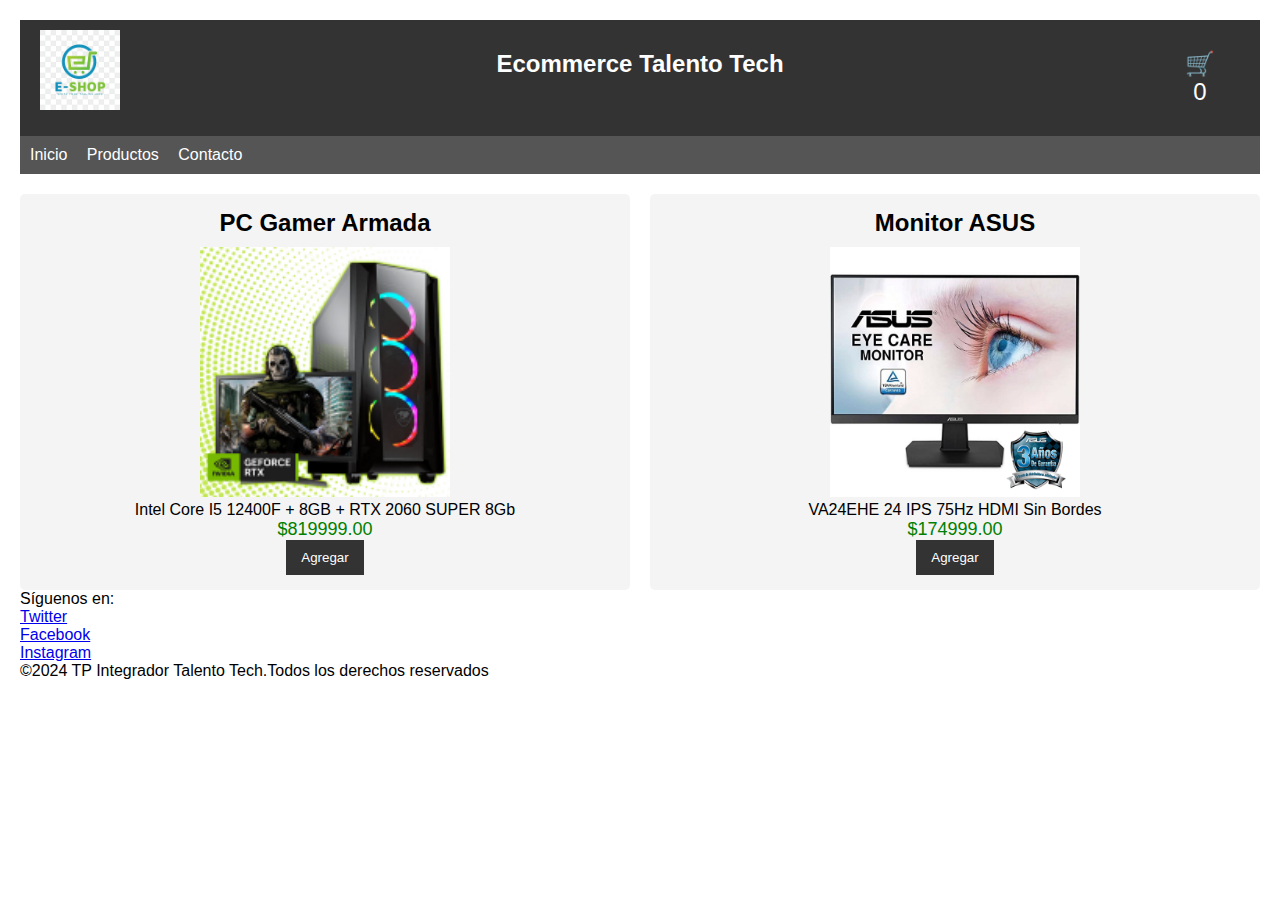
<file: index.html>
<!DOCTYPE html>
<html lang="en">

<head>
   <meta charset="UTF-8">
   <meta name="viewport" content="width=device-width, initial-scale=1.0">
   <link rel="stylesheet" href="./css/style.css">
   <link rel="shortcut icon" href="./images/favicon.ico" type="image/x-icon">
   <title>Ecommerce</title>
</head>

<body>
   <!--   Encabezado principal -->
   <header>
      <nav class="cabecera">
         <img src="./images/logo.png" alt="Ecommerce Talento Ttech" class="logo">
         <h1 class="clase-cabecera">Ecommerce Talento Tech</h1><!--  Titulo del sitio -->
         <!--   icono del carrito , con enlace a la pagina del carrito -->
         <a href="./pages/carrito.html" class="icono-carrito">🛒 <span id="contador-carrito">0</span></a>
      </nav>

   </header>

   <!--      Barra de navegacion principal -->
   <nav>
      <ul>
         <li><a href="#">Inicio</a></li>
         <li><a href="#">Productos</a></li>
         <li><a href="./pages/contact.html">Contacto</a></li>
      </ul>
   </nav>

   <!--   seccion de productos -->
   <section id="productos" class="productos">
      <!--  producto con descripcion , precio y bton para agregar al carrito -->
      <article class="producto">
         <!-- <img src="https://dummyimage.com/300x200/000/fff" alt="producto1"> -->
         <h2>PC Gamer Armada</h2>
         <img src="./images/pc.png" alt="PC Gamer">
         <p>Intel Core I5 12400F + 8GB + RTX 2060 SUPER 8Gb</p>
         <p class="precio">$819999.00</p>
         <button onclick="agregarAlcarrito('PC Gamer Armada', 819999.00)">Agregar</button>
      </article>

      <!--  producto con descripcion , precio y bton para agregar al carrito -->
      <article class="producto">
         <h2>Monitor ASUS</h2>
         <img src="./images/monitor.png" alt="Monitor 24 pulgadas">
         <p>VA24EHE 24 IPS 75Hz HDMI Sin Bordes</p>
         <p class="precio">$174999.00</p>
         <button onclick="agregarAlcarrito('Monitor ASUS', 174999.00)">Agregar</button>
      </article>

   </section>

   <script src="./js/index.js"></script>

</body>
<!-- pie de pagina -->
<footer>
   <div class="container">
     <div class="row">
 
      <div class="col-sm-2">Síguenos en: </div>
      <div class="col-sm-1"><a href="https://twitter.com/inicio" target="_blank">Twitter</a></div>
      <div class="col-sm-1"><a href="https://facebook.com/inicio" target="_blank">Facebook</a></div>
      <div class="col-sm-2"><a href="https://instagram.com/inicio" target="_blank">Instagram</a></div>
      <div class="col-sm-6">©2024 TP Integrador Talento Tech.Todos los derechos reservados</div>
 </footer>
</html>
</file>
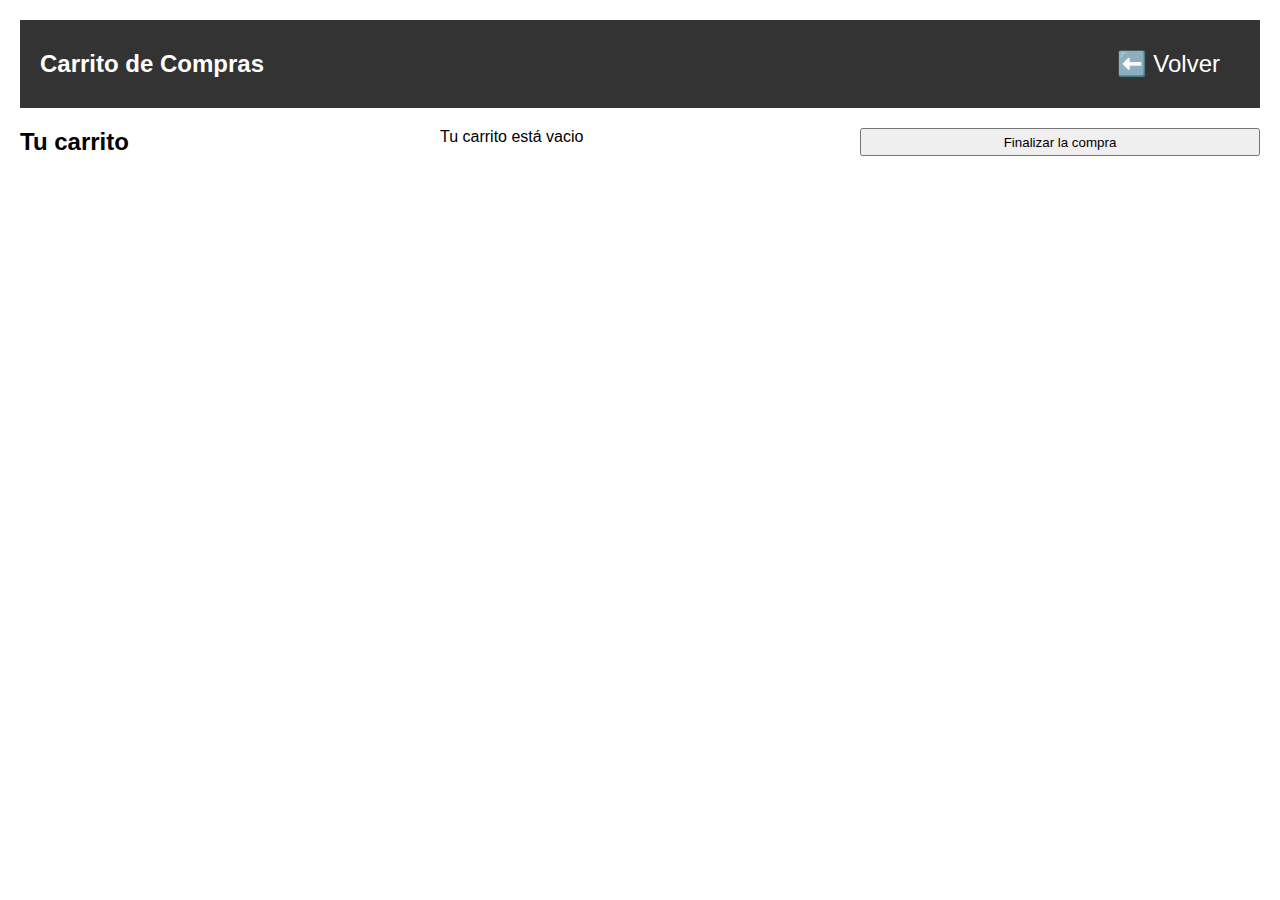
<file: pages/carrito.html>
<!DOCTYPE html>
<html lang="en">

<head>
    <meta charset="UTF-8">
    <meta name="viewport" content="width=device-width, initial-scale=1.0">
    <link rel="stylesheet" href="../css/style.css">
    <title>Carrito</title>
</head>

<body>
    <!--  Encabezado del carrito -->
    <header>
        <h1>Carrito de Compras</h1>
        <a href="../index.html" class="icono-carrito">⬅️ Volver</a> <!-- boton de regresar -->
    </header>

    <!--      seccion principal del carrito -->
    <section id="carrito" class="productos">

        <h2>Tu carrito</h2>
        <div id="lista-carrito">
            <!--    lista de productos -->
        </div>

        <button onclick="realizarCompra()">Finalizar la compra</button><!--  boton de compra -->

    </section>


    <script src="../js/carrito.js"></script>
</body>

</html>
</file>
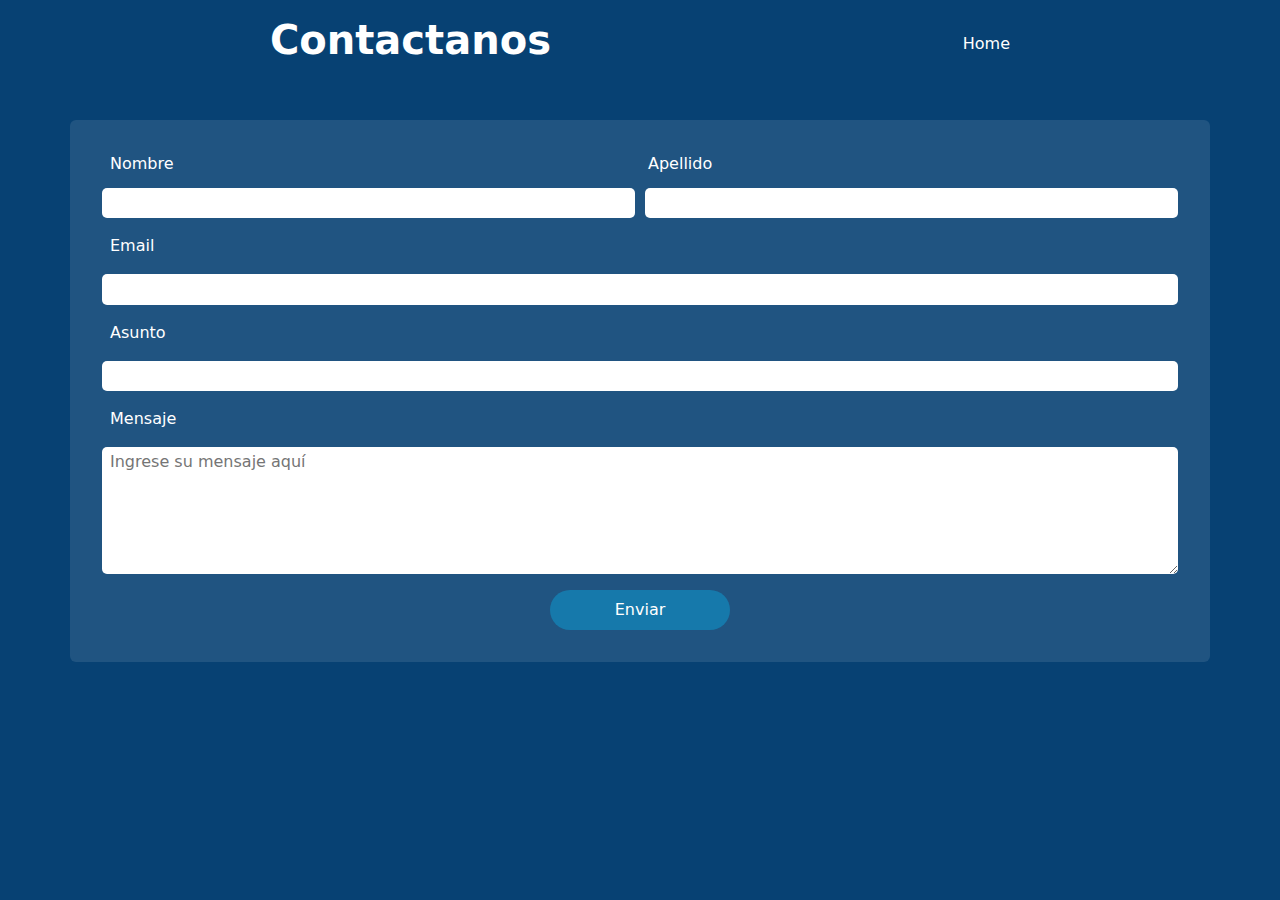
<file: pages/contact.html>
<!DOCTYPE html>
<html lang="es">

<head>
    <meta charset="UTF-8" />
    <meta name="viewport" content="width=device-width, initial-scale=1.0" />
    <link href="https://cdn.jsdelivr.net/npm/bootstrap@5.3.3/dist/css/bootstrap.min.css" rel="stylesheet"
        integrity="sha384-QWTKZyjpPEjISv5WaRU9OFeRpok6YctnYmDr5pNlyT2bRjXh0JMhjY6hW+ALEwIH" crossorigin="anonymous" />
    <link rel="stylesheet" href="../css/main.css" />
    <link rel="stylesheet" href="../css/contact.css" />
    <title>Contacto</title>
</head>

<body>

    <div class="mb-5">
        <header>
            <h1>Contactanos</h1>
            <nav id="nav-desktop">
                <ul>
                    <li><a href="../index.html">Home</a></li>
                </ul>
        </header>
    </div>

    <form id="main-content" class="container d-flex flex-column gap-3 justify-content rounded"
        action="https://formspree.io/f/xeoqwvyn" method="post">
        <fieldset id="name" class="d-flex flex-row row-gap-3 flex-wrap justify-content-between">
            <div class="col-12 col-md-6">
                <label for="first-name">Nombre</label>
                <input type="text" id="first-name" name="first_name" class="d-block" required>
            </div>
            <div class="col-12 col-md-6">
                <label for="last-name">Apellido</label>
                <input type="text" id="last-name" name="last_name" class="d-block" required>
            </div>
        </fieldset>
        <label for="email">Email</label>
        <input type="email" id="email" name="email" required>
        <label for="subject">Asunto</label>
        <input type="subject" id="subject" name="subject" required>
        <label for="message">Mensaje</label>
        <textarea id="message" name="message" rows="5" cols="30" placeholder="Ingrese su mensaje aquí"
            required></textarea>
        <input type="submit" class="button col-12 col-md-3 col-lg-2 align-self-center" value="Enviar">
    </form>

    <script src="https://cdn.jsdelivr.net/npm/bootstrap@5.3.3/dist/js/bootstrap.bundle.min.js"
        integrity="sha384-YvpcrYf0tY3lHB60NNkmXc5s9fDVZLESaAA55NDzOxhy9GkcIdslK1eN7N6jIeHz"
        crossorigin="anonymous"></script>
    <script src="../js/index.js"></script>
</body>

</html>
</file>
<file: css/style.css>
/* --- Estilos básicos y reinicio de márgenes --- */
* {
    margin: 0;
    padding: 0;
    box-sizing: border-box;
}

body {
    font-family: Arial, sans-serif; /* Fuente principal */
    padding: 20px; /* Espaciado interno */
}

/* --- Encabezado (Header) --- */
header {
    display: flex; /* Distribución flexible */
    justify-content: space-between; /* Elementos separados */
    align-items: center; /* Alineación vertical */
    background: #333; /* Color de fondo */
    color: white; /* Color de texto */
    padding: 10px 20px; /* Espaciado interno */
}

header h1 {
    font-size: 24px; /* Tamaño del título */
}

.cabecera {
    display:grid;
    grid-template-columns: 80px auto 80px;
    gap: 10px;
    width: 100%;
}
.clase-cabecera {
    
    color: white;
    padding: 20px;
    text-align: center;
}

.logo {
    max-width: 80px; /* Tamaño máximo del logo */
    margin-right: 10px; /* Espacio entre el logo y el título */
    text-align: center;
}

.icono-carrito {
    color: white; /* Color del icono */
    font-size: 24px; /* Tamaño del icono */
    text-decoration: none; /* Sin subrayado */
    padding: 20px;
    text-align: center;
}

/* --- Navegación principal --- */
nav ul {
    list-style-type: none; /* Sin viñetas */
    background: #555; /* Fondo oscuro */
    padding: 10px; /* Espaciado interno */
}

nav ul li {
    display: inline; /* Elementos en línea */
    margin-right: 15px; /* Separación entre enlaces */
}

nav ul li a {
    color: white; /* Color de texto */
    text-decoration: none; /* Sin subrayado */
}

/* --- Estilos de productos --- */
.productos {
    display: grid; /* Distribución en cuadrícula */
    grid-template-columns: repeat(auto-fit, minmax(200px, 1fr)); /* Ajuste automático */
    gap: 20px; /* Separación entre productos */
    margin-top: 20px; /* Margen superior */
}

.producto {
    
    background: #f4f4f4; /* Fondo claro */
    padding: 15px; /* Espaciado interno */
    border-radius: 5px; /* Bordes redondeados */
    text-align: center; /* Texto centrado */
}

.producto h2 {
    margin-bottom: 10px; /* Espacio inferior */
}

.producto .precio {
    color: green; /* Texto en color verde */
    font-size: 18px; /* Tamaño de fuente */
}

.producto img{
    height: 250px;
    width: 250px;
}

.producto button {
    background: #333; /* Fondo oscuro */
    color: white; /* Texto blanco */
    border: none; /* Sin bordes */
    padding: 10px 15px; /* Espaciado interno */
    cursor: pointer; /* Mano al pasar por encima */
}

.producto button:hover {
    background: #555; /* Cambio de color al pasar el cursor */
}
</file>
<file: css/main.css>
body {
  background-color: #074173;
  color: #fff;
}

header {
  margin: 0.5rem 1rem;
  display: flex;
  flex-direction: row;
  justify-content: space-between;
}

h1 {
  font-weight: 700;
  font-size: 2.5em;
  text-align: center;
}

a {
  text-decoration: none;
}

nav ul a {
  text-decoration: none;
  color: #fff;
}

nav ul a:hover {
  border-bottom: 1px solid #5fbdff;
  color: #5fbdff;
  transition: all 0.1s;
}

ul {
  display: flex;
  flex-direction: column;
  justify-content: center;
  align-items: center;
  margin-bottom: 0;
  padding-left: 0;
}

li {
  list-style-type: none;
}

button {
  background-color: #1679ab;
  border: 0;
  border-radius: 25px;
  outline: none;
  padding: 0.5rem 2rem;
  color: white;
}

header button {
  display: none;
}

button:hover {
  background-color: #5fbdff;
  transition: background-color 0.3s;
}

#nav-desktop {
  display: none;
}

#hamburger-icon {
  margin: auto 0;
  display: flex;
  flex-direction: column;
  cursor: pointer;
}

#hamburger-icon div {
  width: 35px;
  height: 3px;
  background-color: white;
  margin: 6px 0;
  transition: 0.4s;
}

.open .bar1 {
  -webkit-transform: rotate(-45deg) translate(-6px, 6px);
  transform: rotate(-45deg) translate(-10px, 10px);
}

.open .bar2 {
  opacity: 0;
}

.open .bar3 {
  -webkit-transform: rotate(45deg) translate(-6px, -8px);
  transform: rotate(45deg) translate(-10px, -10px);
}

.open .mobile-menu {
  display: flex;
  flex-direction: column;
  align-items: center;
  justify-content: flex-start;
}

.mobile-menu {
  display: none;
  position: absolute;
  top: 50px;
  left: 0;
  height: calc(100vh - 50px);
  width: 100%;
}

.mobile-menu li {
  margin-bottom: 10px;
}

@media (min-width: 768px) {
  header {
    flex-direction: row;
    margin: 1rem 4rem;
    justify-content: space-around;
    align-items: center;
  }

  ul {
    flex-direction: row;
    justify-content: center;
    gap: 4rem;
    align-items: center;
    margin-bottom: 0;
  }

  header nav {
    display: block;
  }

  #hamburger-icon {
    display: none;
  }

  #nav-desktop {
    display: flex;
  }
  header button {
    display: block;
  }
}
</file>
<file: css/contact.css>
.container {
    background: rgba(255, 255, 255, 0.1);
    padding: 2rem;
}

.container:hover {
    background: rgba(255, 255, 255, 0.15);
    transition: background 0.3s;
}

label {
    padding-left: 0.5rem;
    font-weight: 500;
}

.d-block {
    margin-top: 12px;
    width: 99%;
}

/* Se fuerza el margen a la izquierda */
#last-name {
    margin-left: auto;
}

@media (max-width: 767px) {
    .d-block {
        width: 100%;
    }
}

input,
textarea {
    border: 0;
    border-radius: 5px;
    padding: 0.2rem 0.5rem;
}

input:focus,
textarea:focus {
    outline: 3px solid #1679ab;
    transition: outline 0.2s;
}

label:has(+ input:focus),
label:has(+ textarea:focus) {
    text-shadow: 1px 1px 2px #5fbdff;
}


/* Podría unificarse con la etiqueta button en main.css */
.button {
    background-color: #1679ab;
    border: 0;
    border-radius: 25px;
    outline: none;
    padding: 0.5rem 2rem;
    color: white;
    text-align: center;
}

.button:hover {
    background-color: #5fbdff;
    transition: background-color 0.3s;
}
</file>
